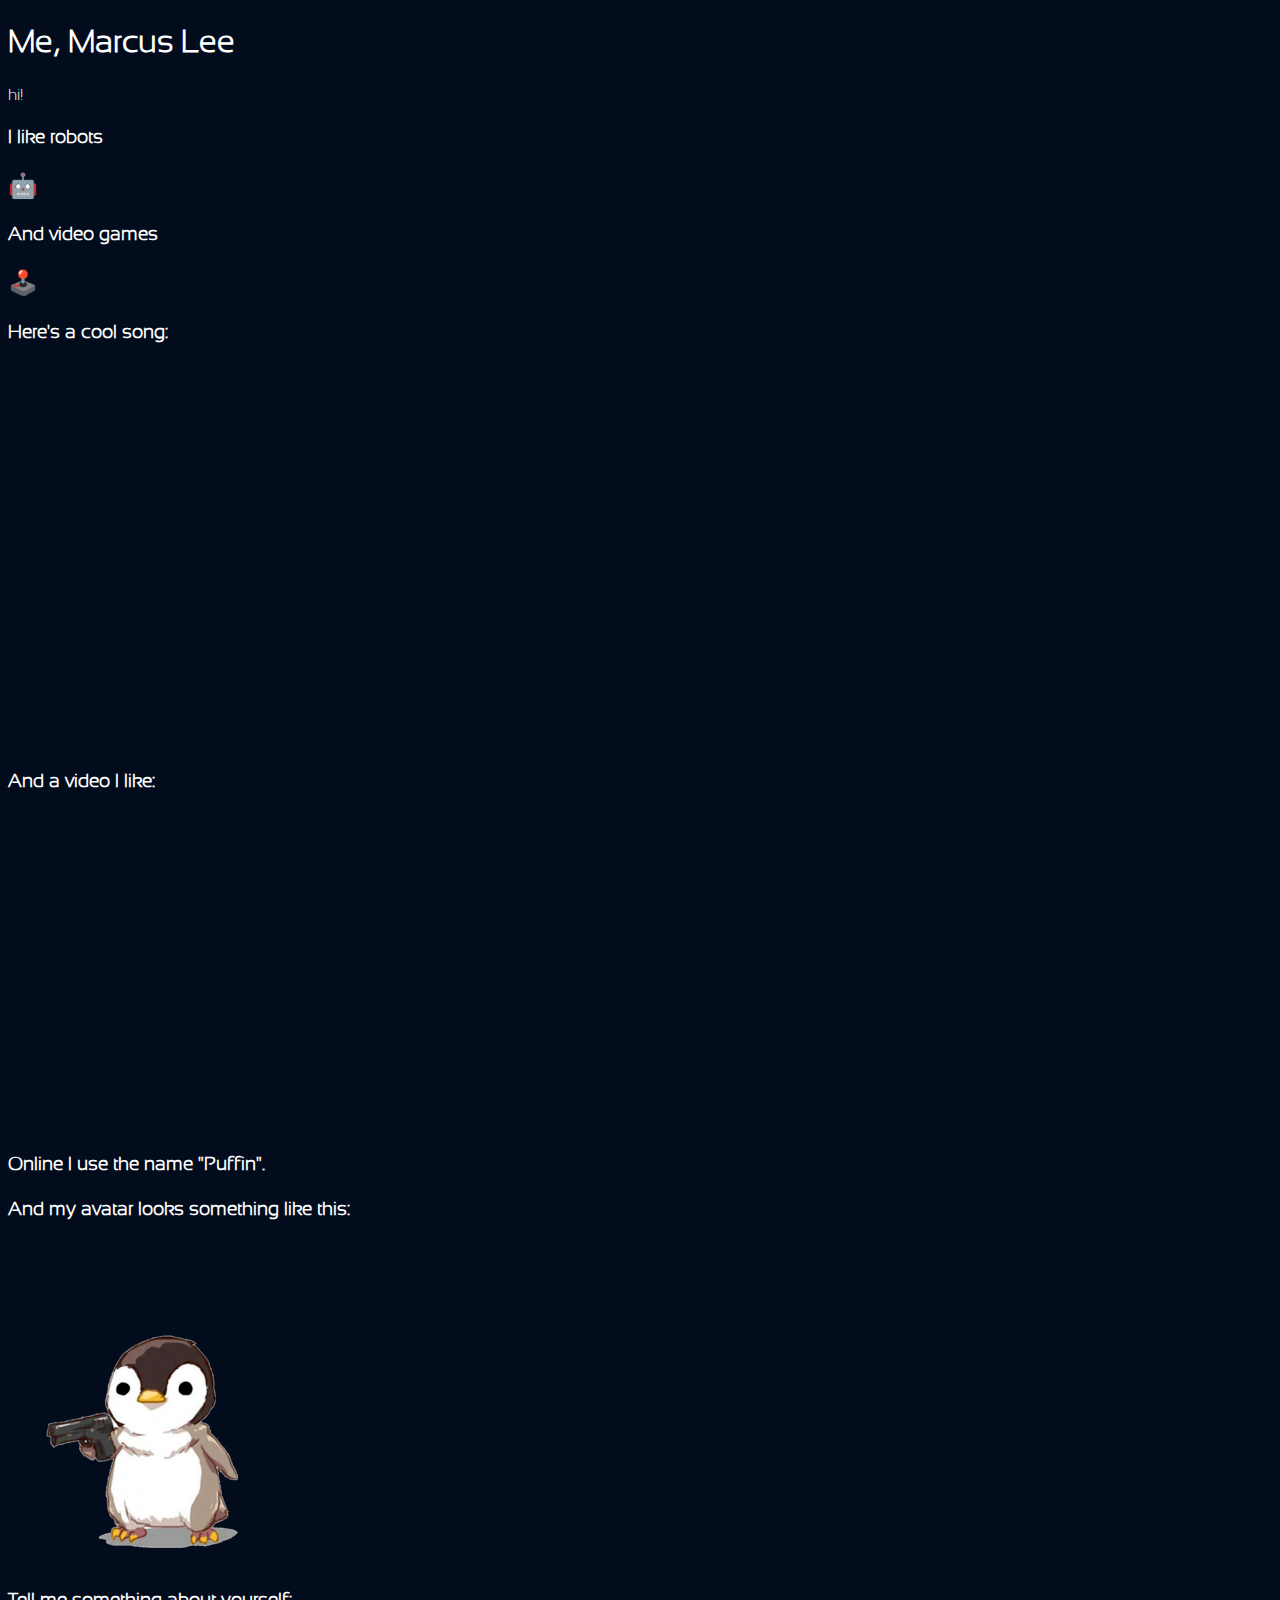
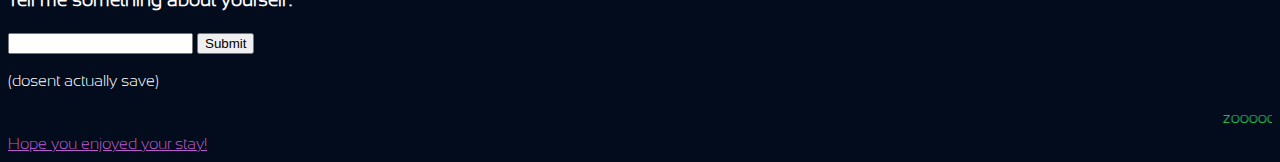
<file: programming/index.html>
<!DOCTYPE html>
<html>
  <head>
  <title>Marcus Lee</title>
  <link rel="stylesheet" href="style.css">
  </head>
  <body>
	<h1>Me, Marcus Lee</h1>
    <p>hi!</p>
	<h3>I like robots</h3>
	<h2>🤖</h2>
	<h3>And video games</h3>
	<h2>🕹️</h2>
	<h3>Here's a cool song:</h3>
	<iframe src="https://open.spotify.com/embed/track/6qZjm61s6u8Ead9sWxCDro" width="300" height="380" frameborder="0" allowtransparency="true" allow="encrypted-media"></iframe>
	<h3>And a video I like:</h3>
	<iframe width="560" height="315" src="https://www.youtube.com/embed/v3bR2JX6n-Q" frameborder="0" allow="accelerometer; autoplay; clipboard-write; encrypted-media; gyroscope; picture-in-picture" allowfullscreen></iframe>
	<h3>Online I use the name "Puffin".</h3>
	<h3>And my avatar looks something like this:</h3>
	<img src="Puffin.png" alt="That's me!">
	<h3>Tell me something about yourself:</h3>
	<input type="text">
	<input type="submit" value="Submit">
	<p>(dosent actually save)</p>
	<marquee>zooooooooooooooooom</marquee>
	<a href="JavaScript:window.close()">Hope you enjoyed your stay!</a>
  </body>
</html>
</file>
<file: programming/style.css>
@font-face {
  font-family: Font;
  src: url("SansationLight.woff") format("woff");
}
body {
    background-color: #030c1c;
    color: #ffffff;
	font-family: Font;
}
a {
	color:#bb5bcf;
}
marquee{
	color:#32e361;
}
</file>
